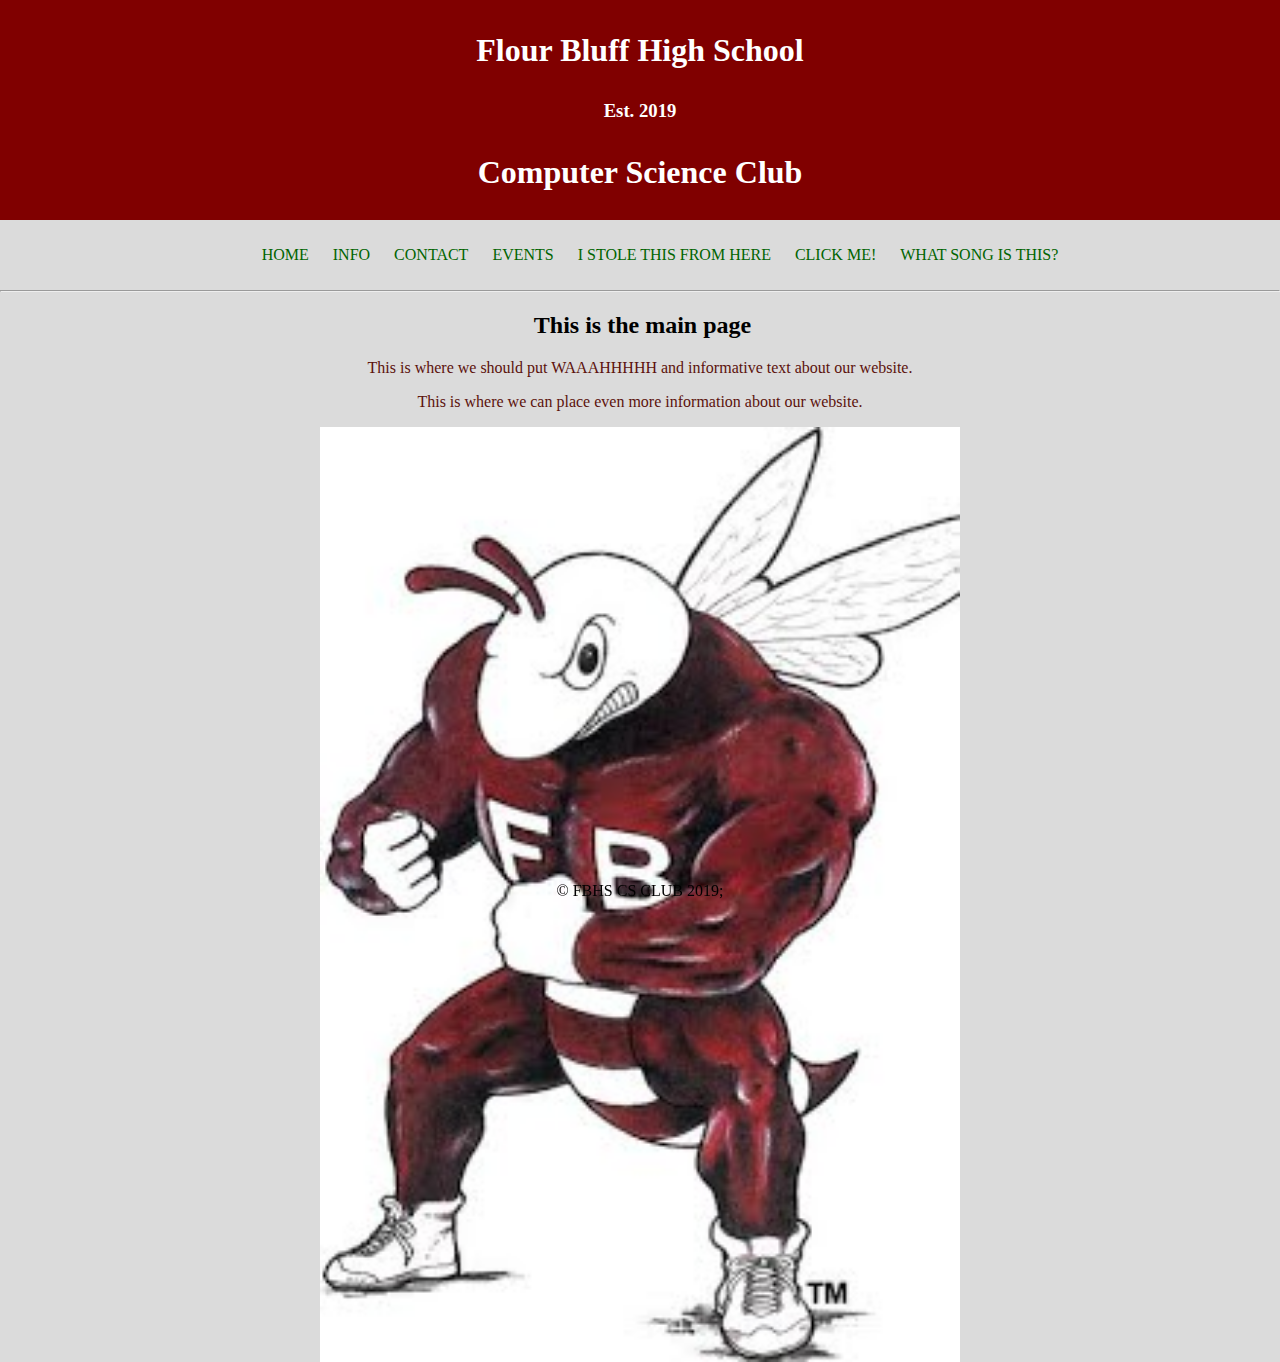
<file: index.html>
<!DOCTYPE html>
<html lang="en">
    <head>
        <link rel="stylesheet" href="style.css">
    </head>
    <body>
        <div id="banner"><h1 class="title">Flour Bluff High School</h1><h3 class="title">Est. 2019</h3><h1 class="title">Computer Science Club</h1></div>
                         
        <div id="navBar">
            <ul class="header">
                <li class="nav"><a href="index.html">HOME</a></li>
                <li class="nav"><a href="info.html">INFO</a></li>
                <li class="nav"><a href="contact.html">CONTACT</a></li>
                <li class="nav"><a href="events.html">EVENTS</a></li>
                <li class="nav"><a href="https://owlcation.com/stem/Basic-Web-Design-With-HTML-CSS">I STOLE THIS FROM HERE</a></li>
                <li class="nav"><a href="click_me.html">CLICK ME!</a></li>
		        <li class="nav"><a href="https://www.youtube.com/watch?v=y6120QOlsfU">WHAT SONG IS THIS?</a></li>
            </ul>
            <hr>
        </div>
        <h2>This is the main page</h2>
        <p class="bodyText">
            This is where we should put WAAAHHHHH and informative text about our website.
        </p>
        <p class="bodyText">
            This is where we can place even more information about our website.
        </p>
	<img src="hornet.jpg" alt="Go Hornets!" width=25% height=25% class="center">
        <div id="copyright">&copy FBHS CS CLUB 2019;</div>
    </body>
</html>
</file>
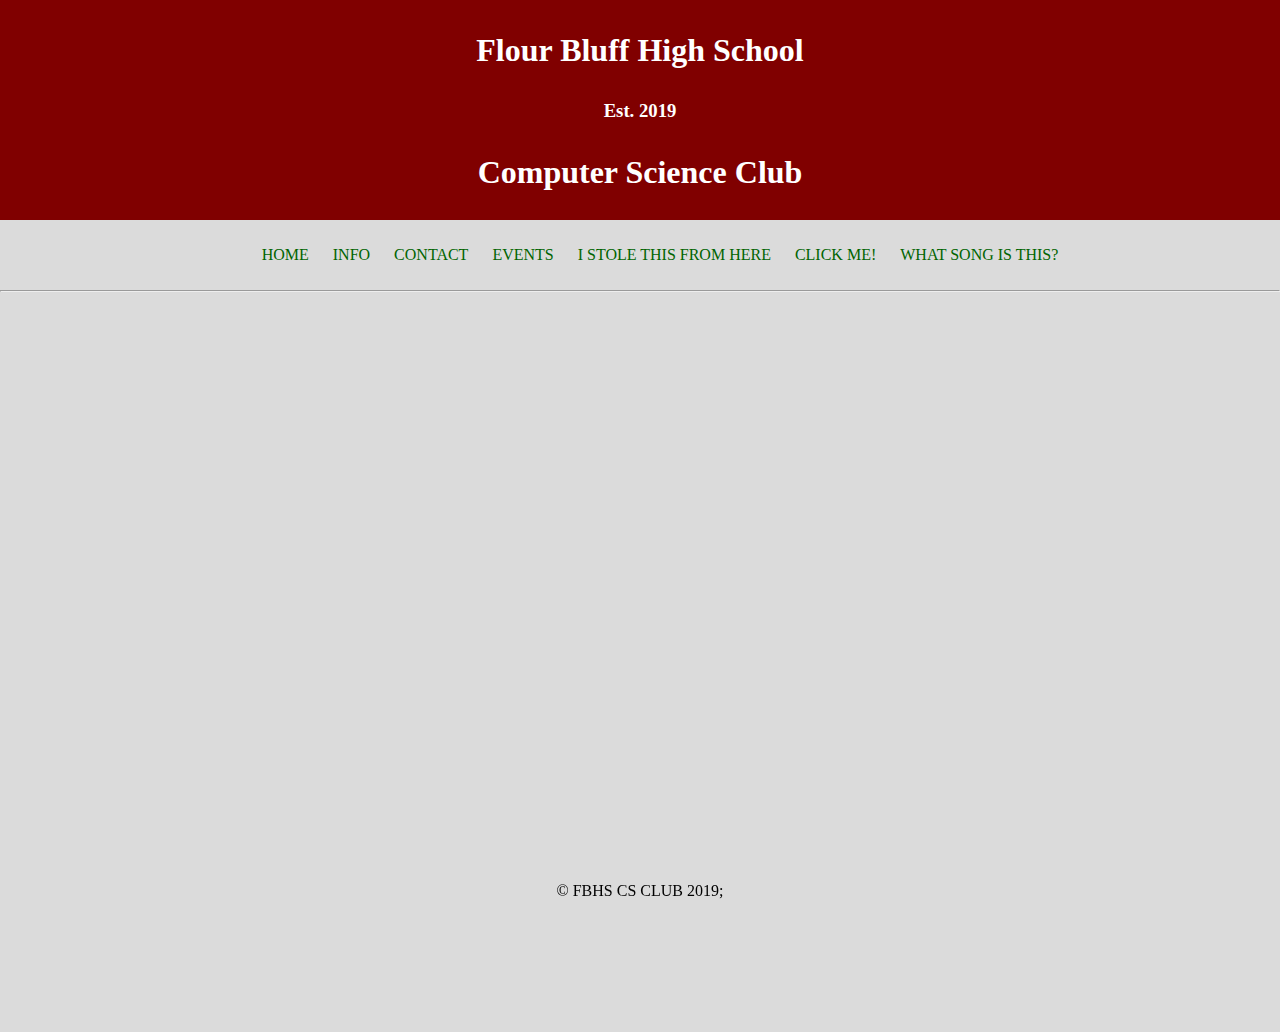
<file: click_me.html>
<!DOCTYPE html>
<html lang="en">
    <head>
        <link rel="stylesheet" href="style.css">
    </head>
    <body>
        <div id="banner"><h1 class="title">Flour Bluff High School</h1><h3 class="title">Est. 2019</h3><h1 class="title">Computer Science Club</h1></div>
                         
        <div id="navBar">
            <ul class="header">
                <li class="nav"><a href="index.html">HOME</a></li>
                <li class="nav"><a href="info.html">INFO</a></li>
                <li class="nav"><a href="contact.html">CONTACT</a></li>
                <li class="nav"><a href="events.html">EVENTS</a></li>
                <li class="nav"><a href="https://owlcation.com/stem/Basic-Web-Design-With-HTML-CSS">I STOLE THIS FROM HERE</a></li>
                <li class="nav"><a href="click_me.html">CLICK ME!</a></li>
		        <li class="nav"><a href="https://www.youtube.com/watch?v=y6120QOlsfU">WHAT SONG IS THIS?</a></li>
            </ul>
            <hr>
        </div>
        <iframe style="margin: 5% 5% 5% 12%;" width="1100" height="600" src="https://www.youtube.com/embed/dQw4w9WgXcQ" frameborder="0" allow="accelerometer; autoplay; encrypted-media; gyroscope; picture-in-picture" allowfullscreen></iframe>
        <div id="copyright">&copy FBHS CS CLUB 2019;</div>
    </body>
</html>
</file>
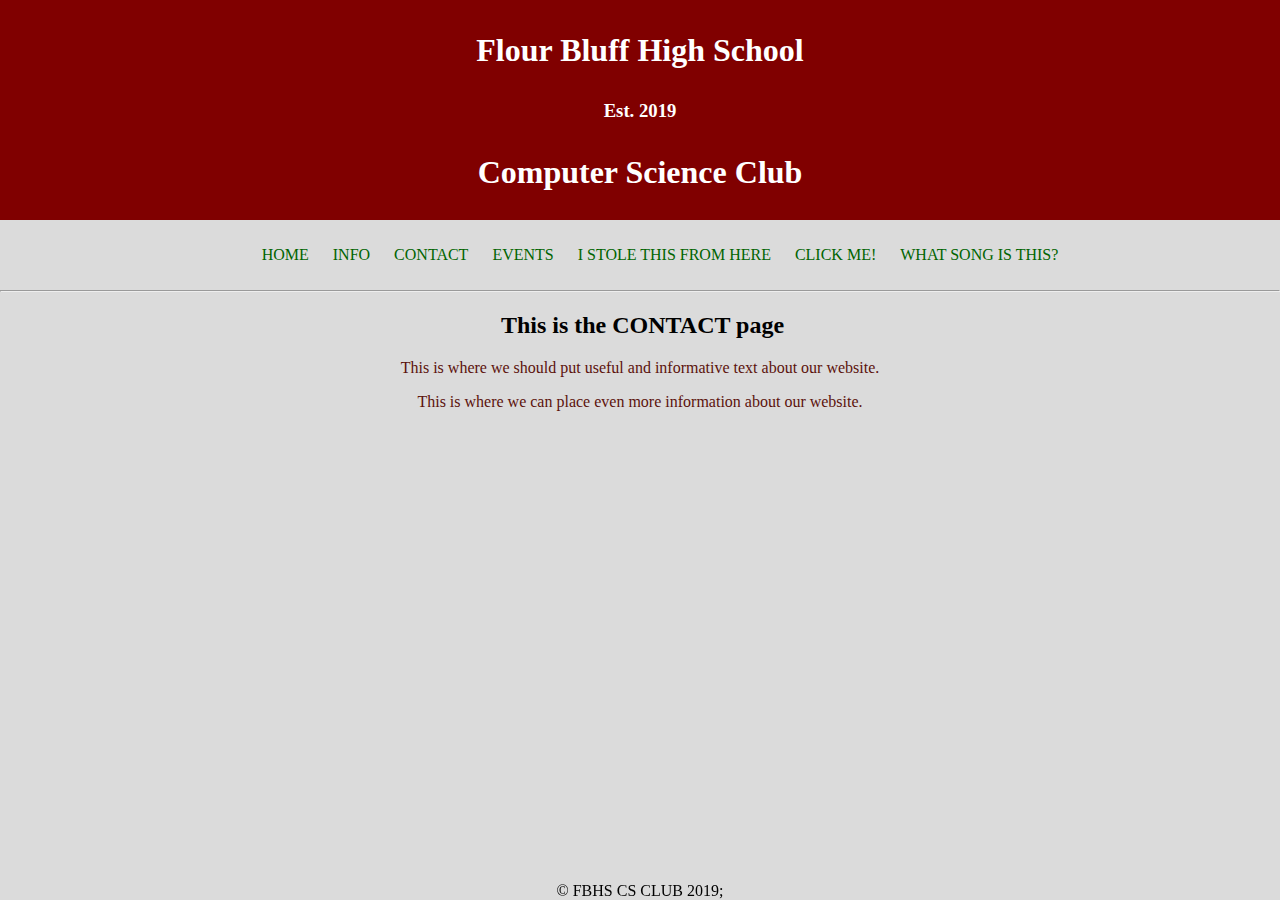
<file: contact.html>
<!DOCTYPE html>
<html lang="en">
    <head>
        <link rel="stylesheet" href="style.css">
    </head>
    <body>
        <div id="banner"><h1 class="title">Flour Bluff High School</h1><h3 class="title">Est. 2019</h3><h1 class="title">Computer Science Club</h1></div>
                         
        <div id="navBar">
            <ul class="header">
                <li class="nav"><a href="index.html">HOME</a></li>
                <li class="nav"><a href="info.html">INFO</a></li>
                <li class="nav"><a href="contact.html">CONTACT</a></li>
                <li class="nav"><a href="events.html">EVENTS</a></li>
                <li class="nav"><a href="https://owlcation.com/stem/Basic-Web-Design-With-HTML-CSS">I STOLE THIS FROM HERE</a></li>
                <li class="nav"><a href="click_me.html">CLICK ME!</a></li>
                <li class="nav"><a href="https://www.youtube.com/watch?v=y6120QOlsfU">WHAT SONG IS THIS?</a></li>
            </ul>
            <hr>
        </div>
        <h2>This is the CONTACT page</h2>
        <p class="bodyText">
            This is where we should put useful and informative text about our website.
        </p>
        <p class="bodyText">
            This is where we can place even more information about our website.
        </p>
        <div id="copyright">&copy FBHS CS CLUB 2019;</div>
    </body>
</html>
</file>
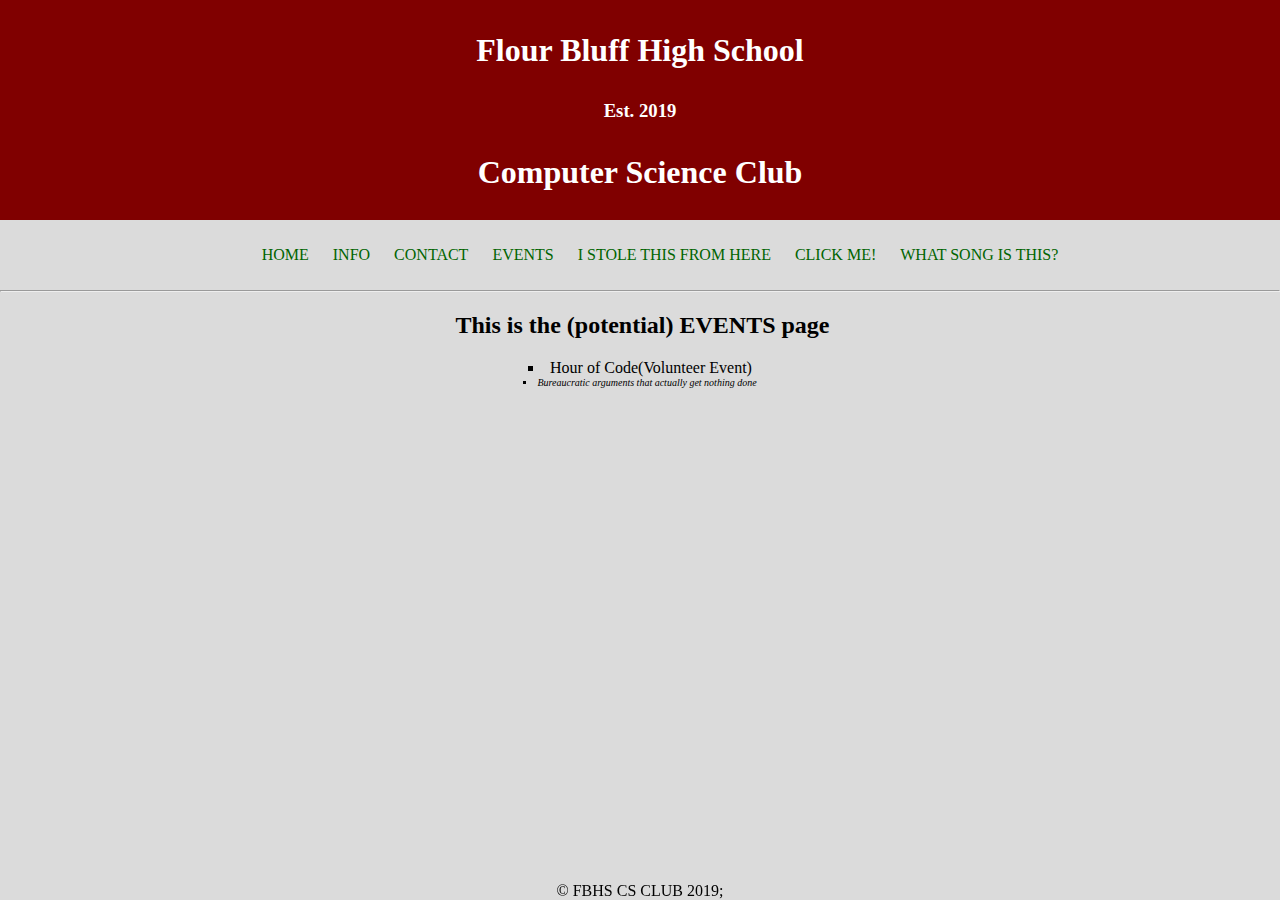
<file: events.html>
<!DOCTYPE html>
<html lang="en">
    <head>
        <link rel="stylesheet" href="style.css">
    </head>
    <body>
        <div id="banner"><h1 class="title">Flour Bluff High School</h1><h3 class="title">Est. 2019</h3><h1 class="title">Computer Science Club</h1></div>

        <div id="navBar">
            <ul class="header">
                <li class="nav"><a href="index.html">HOME</a></li>
                <li class="nav"><a href="info.html">INFO</a></li>
                <li class="nav"><a href="contact.html">CONTACT</a></li>
                <li class="nav"><a href="events.html">EVENTS</a></li>
                <li class="nav"><a href="https://owlcation.com/stem/Basic-Web-Design-With-HTML-CSS">I STOLE THIS FROM HERE</a></li>
                <li class="nav"><a href="click_me.html">CLICK ME!</a></li>
		<li class="nav"><a href="https://www.youtube.com/watch?v=y6120QOlsfU">WHAT SONG IS THIS?</a></li>
            </ul>
            <hr>
        </div>
        <h2>This is the (potential) EVENTS page</h2>
        <ul class="square">
            <li>Hour of Code(Volunteer Event)</li>
            <li class="italicFont"; style="font-size: 10px";>Bureaucratic arguments that actually get nothing done</li>
        </ul>
        
        <div id="copyright">&copy FBHS CS CLUB 2019;</div>
    </body>
</html>
</file>
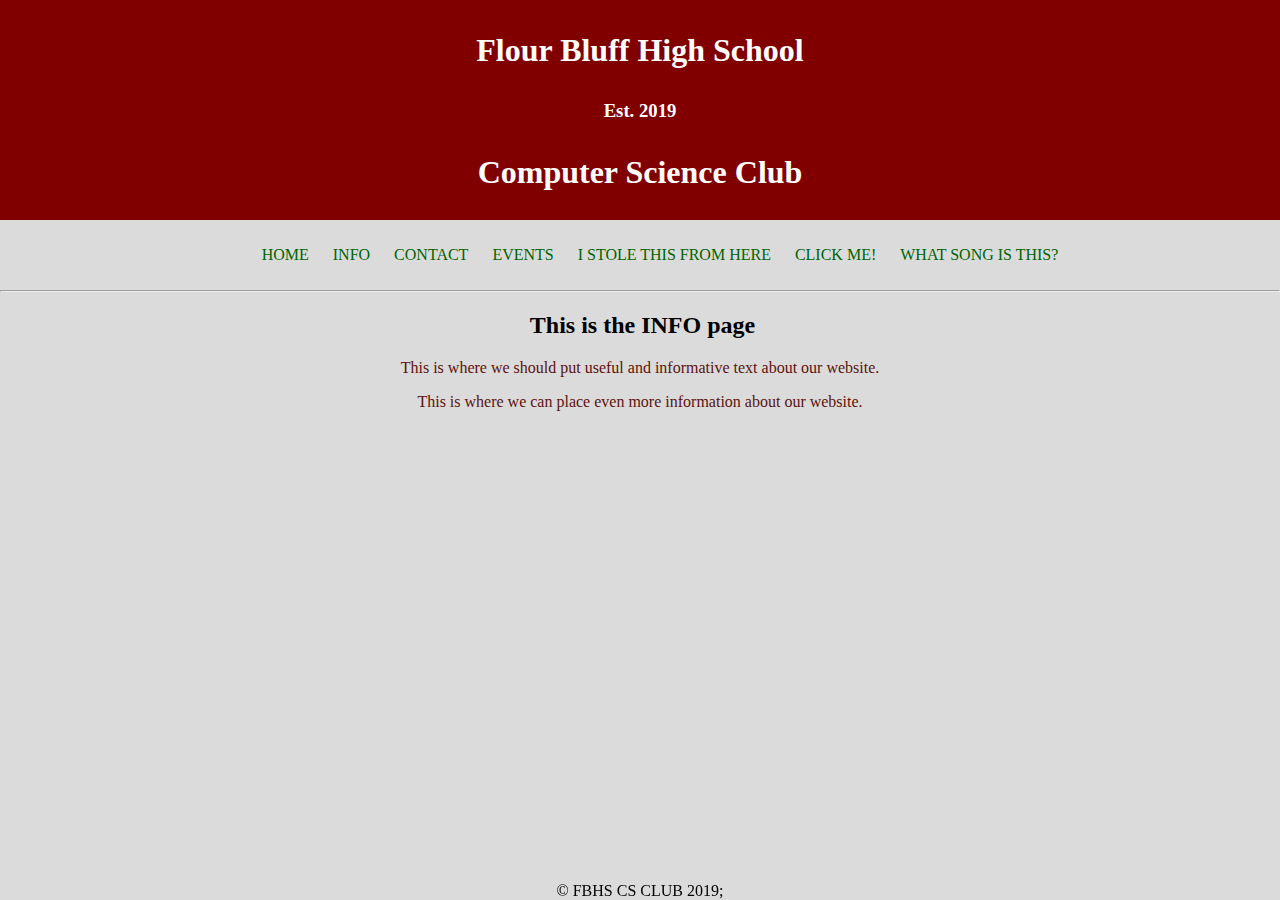
<file: info.html>
<!DOCTYPE html>
<html lang="en">
    <head>
        <link rel="stylesheet" href="style.css">
    </head>
    <body>
        <div id="banner"><h1 class="title">Flour Bluff High School</h1><h3 class="title">Est. 2019</h3><h1 class="title">Computer Science Club</h1></div>
                         
        <div id="navBar">
            <ul class="header">
                <li class="nav"><a href="index.html">HOME</a></li>
                <li class="nav"><a href="info.html">INFO</a></li>
                <li class="nav"><a href="contact.html">CONTACT</a></li>
                <li class="nav"><a href="events.html">EVENTS</a></li>
                <li class="nav"><a href="https://owlcation.com/stem/Basic-Web-Design-With-HTML-CSS">I STOLE THIS FROM HERE</a></li>
                <li class="nav"><a href="click_me.html">CLICK ME!</a></li>
                <li class="nav"><a href="https://www.youtube.com/watch?v=y6120QOlsfU">WHAT SONG IS THIS?</a></li>
            </ul>
            <hr>
        </div>
        <h2>This is the INFO page</h2>
        <p class="bodyText">
            This is where we should put useful and informative text about our website.
        </p>
        <p class="bodyText">
            This is where we can place even more information about our website.
        </p>
        <div id="copyright">&copy FBHS CS CLUB 2019;</div>
    </body>
</html>
</file>
<file: style.css>
#banner {
    background-color: maroon;
    color: white;
    padding-bottom: 20px;
    height: 200px;
    text-align: center;
}

.title {
    margin: 0 0 0 0;
}


h1 {
    margin: 0px;
    line-height: 100px;
}

body {
    margin: 0px;
    background-color: rgb(219, 219, 219);
}

ul.header {
    list-style-type: none;
}

li.nav {
    padding: 10px;
    display: inline-block;
}

#navBar {
    text-align: center;
    display: inline;
}

a {
    text-decoration: none;
    color: darkgreen;
}

h2 {
    padding-left: 5px;
    text-align: center;
}

ul.square {
    list-style-position: inside;
    padding-left: 20px;
    padding-right: 20px;
    list-style-type: square;
    text-align: center;
}

.italicFont {
    font-style: italic;
}

.bodyText {
    color: #5b120c;
    padding-left: 20px;
    padding-right: 20px;
    text-align:center
}

#copyright {
    width: 100%;
    text-align: center;
    bottom: 0;
    position: fixed
}
.center {
  display: block;
  margin-left: auto;
  margin-right: auto;
  width: 50%;
}
</file>
